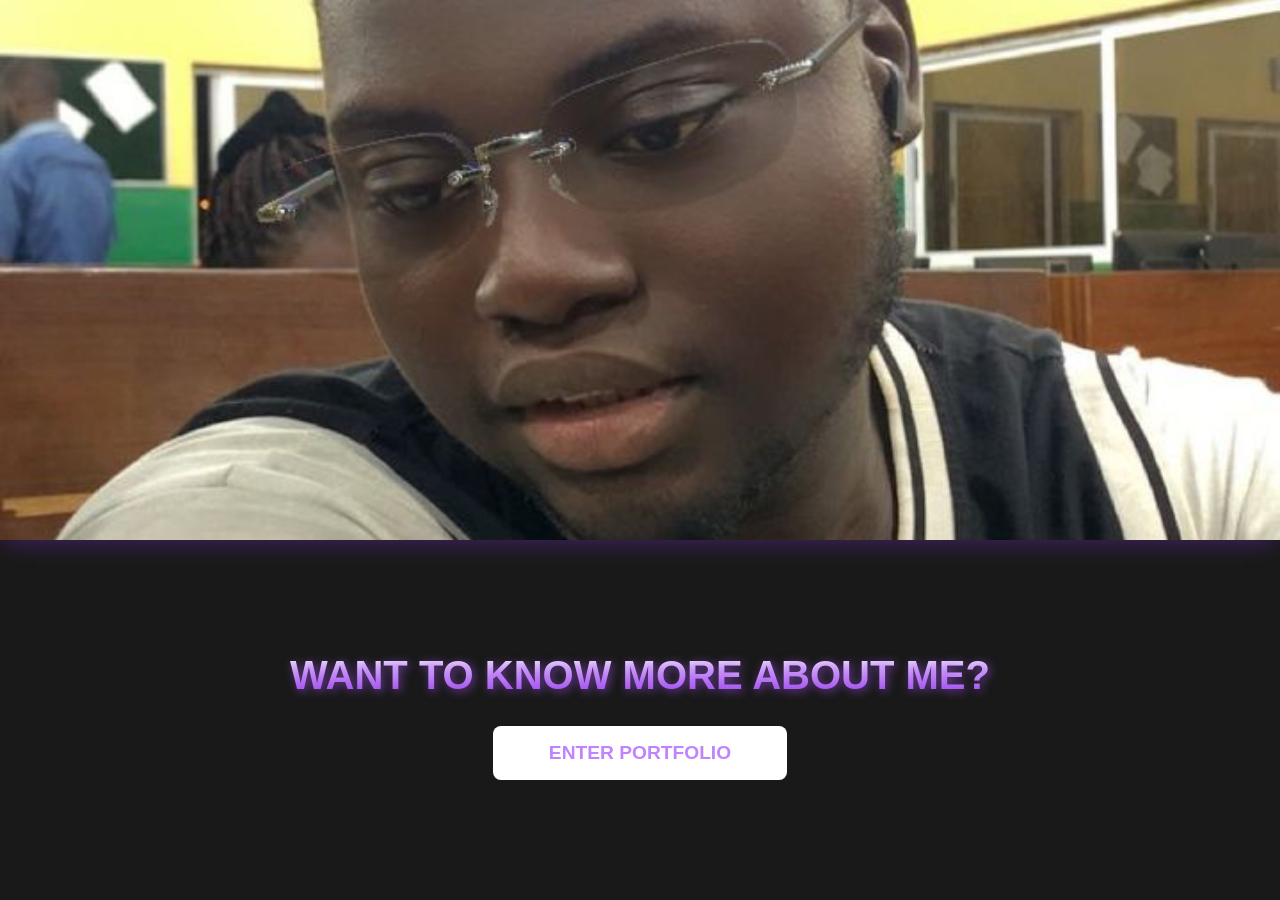
<file: index.html>
<!DOCTYPE html>
<html lang="en">
<head>
    <meta charset="UTF-8">
    <meta name="viewport" content="width=device-width, initial-scale=1.0">
    <title>Intro-Page</title>
    <link rel="stylesheet" href="index.css">
</head>
<body>
    <div class="intro-container">

    <div class="intro-image">
       <img src="WhatsApp Image 2026-05-26 at 7.01.51 PM.jpeg" alt="">       
    </div>

    <div class="intro-text">
       <h1>WANT TO KNOW MORE ABOUT ME?</h1>

       <a href="home.html" class="enter-btn">ENTER PORTFOLIO</a>  
    </div>

    </div>
</body>
</html>
</file>
<file: index.css>
/* Reset margin/padding to prevent accidental scrolling */
* {
  margin: 0;
  padding: 0;
  box-sizing: border-box;
}

body {
  overflow-x: hidden;
  font-family: sans-serif;
  background-color: #191919;
}

.intro-container {
  display: flex;
  flex-direction: column;
  min-height: 100vh; /* Takes full height of the screen */
  width: 100vw;
  align-items: center;
}

.intro-image {
  width: 100%;
  height: 60vh; /* Covers exactly half the screen */
  overflow: hidden;
  box-shadow: 0px 10px 20px -5px rgba(147, 51, 234, 0.3);
  animation: slideDown 1.2s ease-out; /* The rectangle coming down */
}

.intro-image img {
  width: 100%;
  height: 100%;
  object-fit: cover; /* Keeps image from looking stretched */
}

.intro-text {
  height: 40vh; /* Bottom half of the screen */
  display: flex;
  flex-direction: column;
  justify-content: center;
  align-items: center;
  text-align: center;
  animation: fadeIn 2s ease-in;
}

h1 {
  font-size: 2.5rem;
  margin-bottom: 20px;
  background: linear-gradient(180deg, #fff, #9333ea);
  -webkit-background-clip: text;
  background-clip: text;
  color: transparent;
  text-shadow: 2px 2px 10px rgba(168, 85, 247, 0.6);
  animation: float 3s ease-in-out infinite; /* Moving up and down */
}

.enter-btn {
  position: relative;
  display: inline-block;
  /* Increased padding for a larger footprint */
  padding: 20px 60px; 
  /* Larger font size for better readability */
  font-size: 1.2rem;
  background-color: transparent;
  color: #c084fc;
  text-decoration: none;
  font-weight: bold;
  border-radius: 12px; /* Slightly rounder corners for the larger size */
  z-index: 1;
  overflow: hidden; 
  transition: all 0.4s;
  /* Thicker border track for the rotating line */
  border: 4px solid transparent; 
}

/* The Animated Purple Line */
.enter-btn::before {
 content: "";
  position: absolute;
  top: 50%; /* Start at the center */
  left: 50%; /* Start at the center */
  width: 250%; 
  height: 250%;
  background: conic-gradient(transparent, #9333ea, transparent 30%);
  animation: rotateBorder 2s linear infinite;
  z-index: -2;
  animation: rotateBorder 3s linear infinite;
  transform-origin: center;
  z-index: -2;
}

/* The Background "Shield" to create the inner space */
.enter-btn::after {
  content: "";
  position: absolute;
  /* This matches the 4px border to keep the line visible */
  inset: 4px; 
  background: white; 
  border-radius: 8px; /* Adjusted to fit the outer radius */
  z-index: -1;
  transition: background 0.4s;
}

/* Hover Effect */
.enter-btn:hover {
  color: #fff;
  transition: 0.5s;
}

.enter-btn:hover::after {
  background-color: #9333ea; 
}

/* Animations */

@keyframes slideDown {
  from { transform: translateY(-100%); }
  to { transform: translateY(0); }
}

@keyframes fadeIn {
  from { opacity: 0; }
  to { opacity: 1; }
}

@keyframes float {
  0%, 100% { transform: translateY(0); }
  50% { transform: translateY(-10px); }
}

@keyframes rotateBorder {
  from { transform: translate(-50%, -50%) rotate(0deg); }
  to { transform: translate(-50%, -50%) rotate(360deg); }
}
</file>
